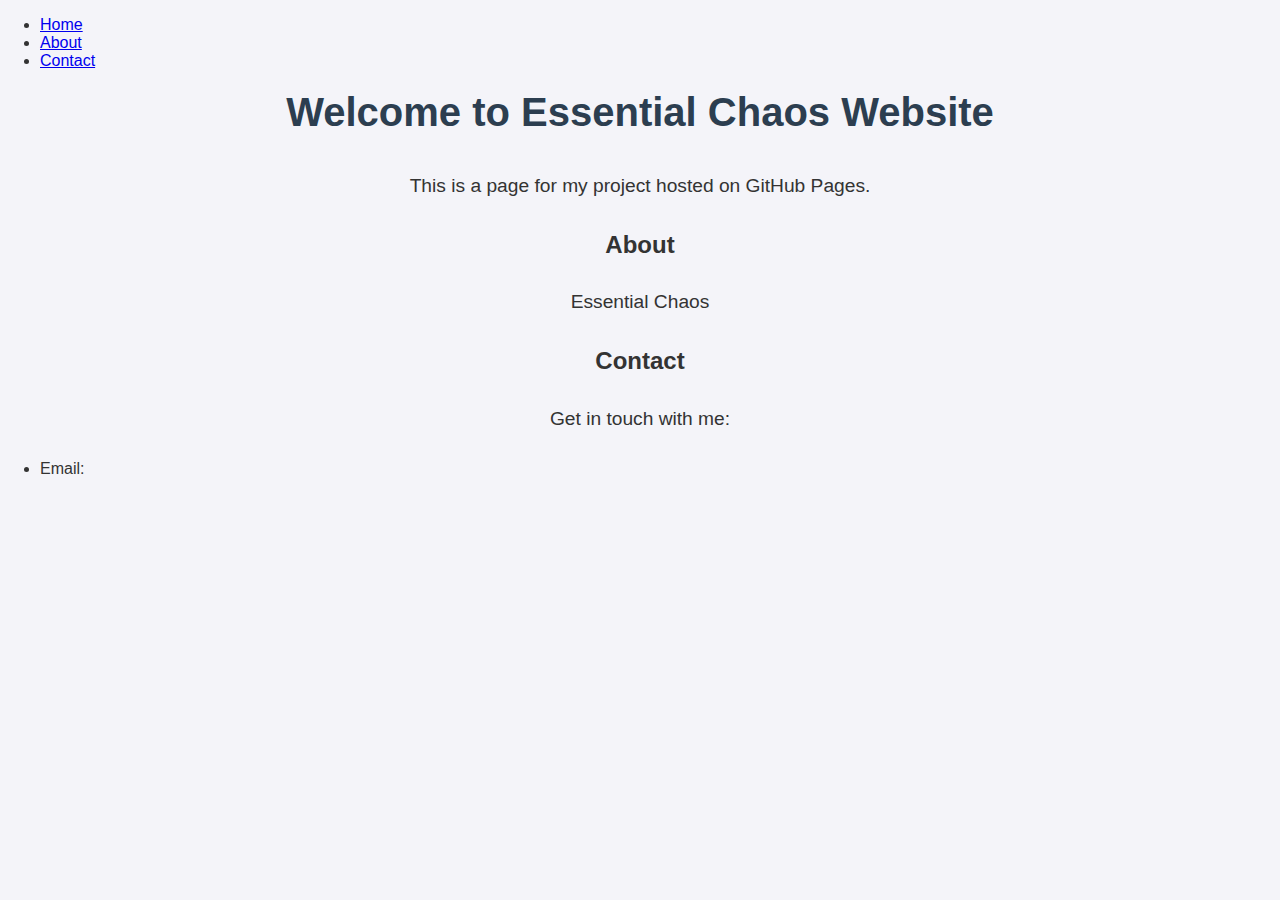
<file: index.html>
<!DOCTYPE html>
<html lang="en">
<head>
    <meta charset="UTF-8">
    <meta name="viewport" content="width=device-width, initial-scale=1.0">
    <meta name="description" content=\'93Welcome to Essential Chaos\'94>
    <meta name="author" content=\'93Essential Chaos\'94>
    <title>Essential Chaos</title>
    <link rel="stylesheet" href="style.css"> <!-- Link to an external CSS file -->
    <link rel="icon" href="favicon.ico"> <!-- Optional: Add a favicon -->
    <!-- Add any additional meta tags, OpenGraph tags, or link tags here -->
</head>
<body>
    <header>
        <nav>
            <ul>
                <li><a href="#home">Home</a></li>
                <li><a href="#about">About</a></li>
                <li><a href="#contact">Contact</a></li>
            </ul>
        </nav>
    </header>

    <section id="home">
        <h1>Welcome to Essential Chaos Website</h1>
        <p>This is a  page for my project hosted on GitHub Pages.</p>
    </section>

    <section id="about">
        <h2>About</h2>
        <p>Essential Chaos</p>
    </section>

    <section id="contact">
        <h2>Contact</h2>
        <p>Get in touch with me:</p>
        <ul>
            <li>Email: <a href="mailto:contact.echaos@gmail.com\'94>Contact Email</a></li>
        </ul>
    </section>

    <footer>
        <p>&copy; 2025 Essential Chaos</p>
    </footer>

    <script src="script.js"></script> <!-- Link to an external JS file -->
</body>
</html>
</file>
<file: style.css>
/* General Styles */
body {
  font-family: Arial, sans-serif;
  margin: 0;
  padding: 0;
  background-color: #f4f4f9;
  color: #333;
}

h1, h2 {
  text-align: center;
}

h1 {
  font-size: 2.5rem;
  margin-top: 20px;
  color: #2c3e50;
}

p {
  text-align: center;
  font-size: 1.2rem;
  line-height: 1.5;
  margin: 0 auto;
  max-width: 800px;
  padding: 10px;
}

/* Heading Section */
.heading-section {
  background-color: #3498db;
  color: white;
  padding: 60px 20px;
}

.description-section {
  padding: 40px 20px;
  background-color: #ecf0f1;
  margin: 20px 0;
}

/* Section Styles */
.tile-section h2 {
  text-align: center;
  font-size: 2rem;
  color: #007acc;
  margin-bottom: 30px;
}

/* Section 1: Tile Group 1 */
.tile-section.section1 {
  padding: 40px 20px;
  background-color: #fff2ab; /* Red */
  margin-bottom: 40px;
}

/* Section 2: Tile Group 2 */
.tile-section.section2 {
  padding: 40px 20px;
  background-color: #ff8787; /* Green */
  margin-bottom: 40px;
}

/* Section 3: Tile Group 3 */
.tile-section.section3 {
  padding: 40px 20px;
  background-color: #a3ddff; /* Orange */
  margin-bottom: 40px;
}

/* Section 4: Tile Group 4 */
.tile-section.section4 {
  padding: 40px 20px;
  background-color: #baffc1; /* Orange */
  margin-bottom: 40px;
}

/* Tile Section */
.tile-container {
  display: grid;
  grid-template-columns: repeat(auto-fit, minmax(250px, 1fr));
  gap: 20px;
}

/* Tile Styling */
.tile {
  background-color: #fff;
  border: 1px solid #ddd;
  border-radius: 8px;
  box-shadow: 0 2px 5px rgba(0, 0, 0, 0.1);
  padding: 20px;
  text-align: center;
  transition: transform 0.2s ease, box-shadow 0.3s ease;
}

.tile a {
  text-decoration: none;
  color: inherit;
}

.tile:hover {
  transform: scale(1.05);
  box-shadow: 0 4px 10px rgba(0, 0, 0, 0.1);
}

.tile-image {
  width: 250px; /* Fixed width */
  height: 250px; /* Fixed height */
  object-fit: cover; /* Ensure image fills the box without distortion */
  border-radius: 5px;
  margin-bottom: 15px;
}

.tile h3 {
  font-size: 1.8rem;
  margin: 10px 0;
  color: #34495e;
}

.tile p {
  font-size: 1rem;
  color: #7f8c8d;
}
</file>
